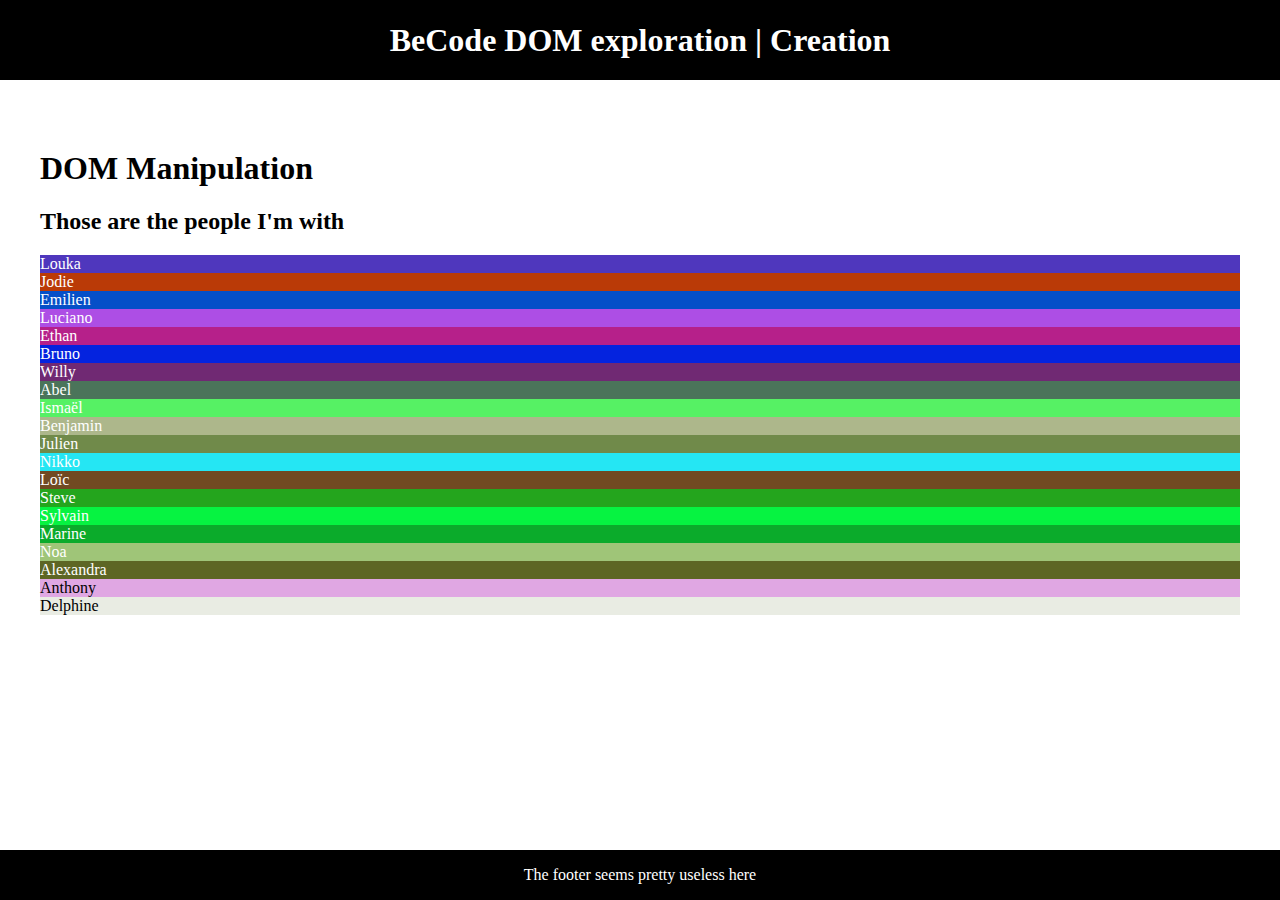
<file: 3.Selectors/index.html>
<!DOCTYPE html>
<html lang="en">
<head>
  <meta charset="UTF-8">
  <meta http-equiv="X-UA-Compatible" content="IE=edge">
  <meta name="viewport" content="width=device-width, initial-scale=1.0">
  <title>Exploring the DOM</title>

  <link rel="stylesheet" href="style.css">
  <script defer src="script.js"></script>
</head>
<body>
  <header>
    <h1>BeCode DOM exploration | <strong>Creation</strong></h1>
  </header>

  <main>
    <h1>DOM Manipulation</h1>

    <article>
      <h2>Those are the people I'm with</h2>
    </article>
  </main>

  <footer>
    The footer seems pretty useless here
  </footer>
</body>
</html>
</file>
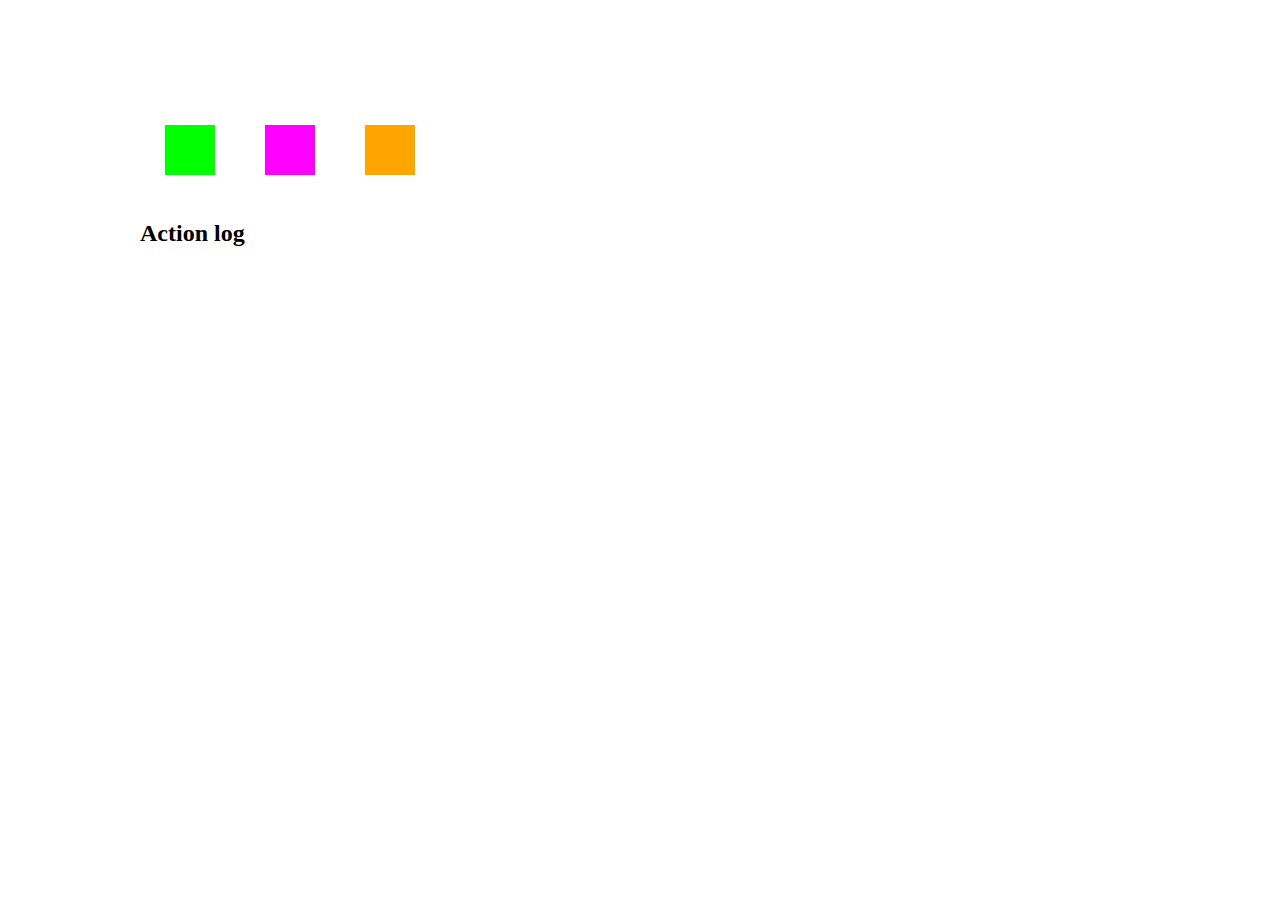
<file: 6.Events/index.html>
<!DOCTYPE html>
<html lang="en">

<head>
	<meta charset="UTF-8" />
	<meta http-equiv="X-UA-Compatible" content="IE=edge" />
	<meta name="viewport" content="width=device-width, initial-scale=1.0" />
	<title>DOM events</title>

	<link rel="stylesheet" href="style.css" />
	<script defer src="script.js"></script>
</head>

<body>
	<main>
		<section class="displayedsquare-wrapper">
			<!-- Dynamically put the squares in here -->
		</section>

		<section>
			<div class="actionsquare-wrapper">
				<div class="actionsquare green"></div>
				<div class="actionsquare violet"></div>
				<div class="actionsquare orange"></div>
			</div>
		</section>

		<section>
			<h2>Action log</h2>
            <!-- <p>SpaceBar for Action</p>
            <p>L for erase action log</p>
            <p>S for erase squares</p> -->

			<ul>
				<!-- Dynamically put the logs in here -->
			</ul>
		</section>
	</main>
</body>

</html>
</file>
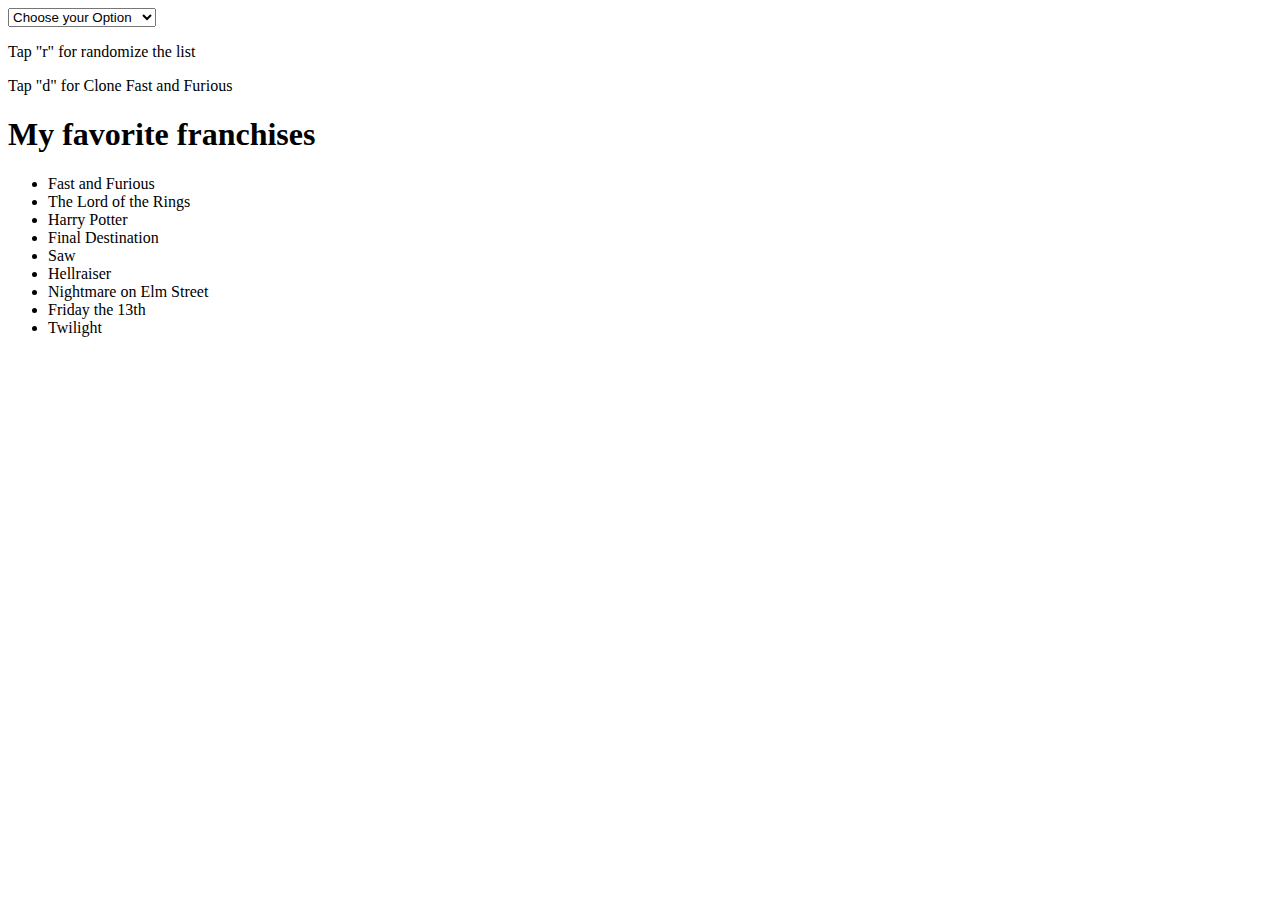
<file: 7.DOM-drill/index.html>
<!DOCTYPE html>
<html lang="en">
  <head>
    <meta charset="UTF-8" />
    <meta http-equiv="X-UA-Compatible" content="IE=edge" />
    <meta name="viewport" content="width=device-width, initial-scale=1.0" />
    <title>The Great DOM Drill</title>
  </head>
  <body>
    <h1>My favorite franchises</h1>

    <ul>
      <li>The Lord of the Rings</li>
      <li>Harry Potter</li>
      <li>Final Destination</li>
      <li>Harry Potter</li>
      <li>Saw</li>
      <li>Fast and Furious</li>
      <li>Hellraiser</li>
      <li>Nightmare on Elm Street</li>
      <li>Friday the 13th</li>
      <li>Twilight</li>
      <li>Final Destination</li>
    </ul>
    <script  src="script.js"></script>
  </body>
</html>
</file>
<file: 3.Selectors/style.css>
*{
    box-sizing: border-box;
  }
  
  body{
  
    margin: 0 auto;
    padding: 0;
  }
  
  header, footer{
    position: fixed;
    background-color: #000;
    color: #fff;
    left: 0;
    right: 0;
    display: flex;
    justify-content: center;
    align-items: center;
  }
  
  header{
    top: 0;
    height: 80px;
  }
  
  footer{
    bottom: 0;
    height: 50px;
  }
  
  main{
    max-width: 1200px;
    margin: 150px auto;
  }
</file>
<file: 6.Events/style.css>
body{
    margin: auto;
    transition: .3s;
  }
  
  .actionsquare, .displayedsquare{
    margin: 25px;
    height: 50px;
    width: 50px;
    transition: .3s;
  }
  
  .actionsquare:hover{
    transform: scale(1.5);
  }
  
  .green{
    background-color: lime;
  }
  
  .violet{
    background-color: magenta;
  }
  
  .orange{
    background-color: orange;
  }
  
  .actionsquare-wrapper, .displayedsquare-wrapper{
    display: flex;
    flex-wrap: wrap;
  }
  
  main{
    max-width: 1000px;
    margin: 100px auto;
  }
</file>
